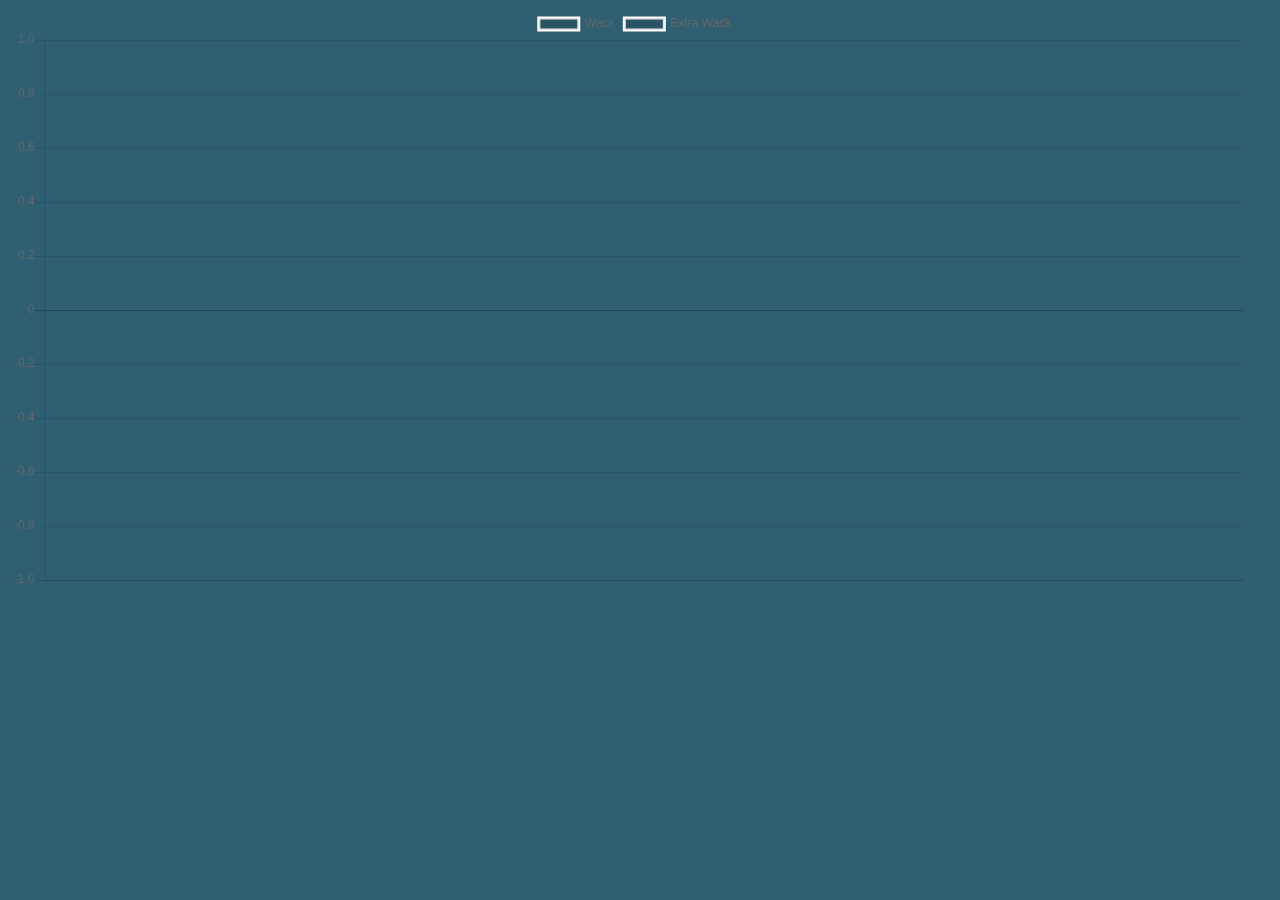
<file: test/chartjs/index.html>
<!DOCTYPE html>
<html>
	<head>
		<title>chart.js test</title>
		<style type="text/css">
			body {
				background-color: #305f72;
				color: white;
			}
		</style>

	</head>

	<body>
		<canvas id="chart" style="width: 25%; height: 25%;"></canvas>
	</body>
	<script src="Chart.min.js"></script>
	<script src="graphtest.js"></script>
</html>
</file>
